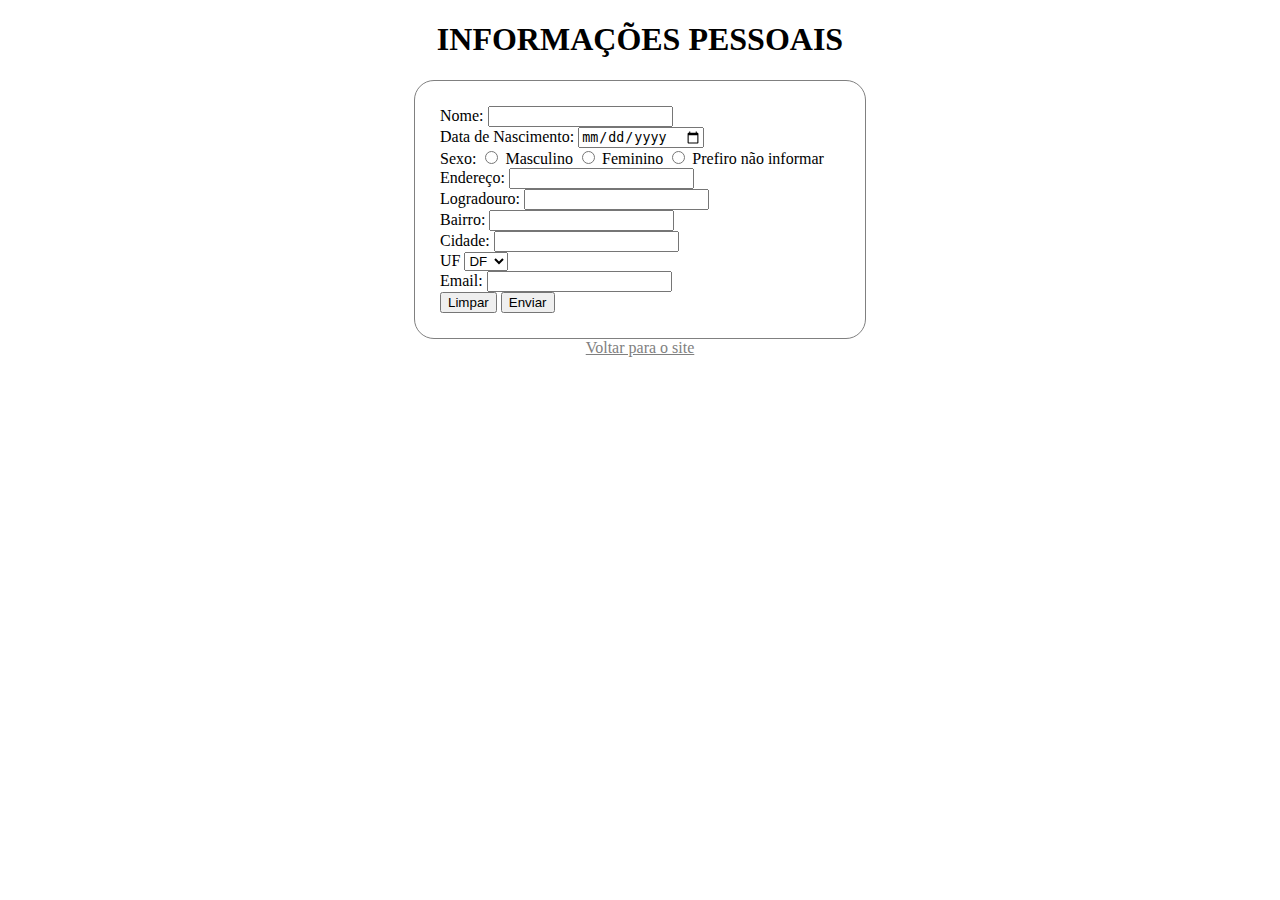
<file: formulario.html>
<!DOCTYPE html>
<html lang="pt-br">
<head>
    <meta charset="UTF-8">
    <meta http-equiv="X-UA-Compatible" content="IE=edge">
    <meta name="viewport" content="width=device-width, initial-scale=1.0">
    <title>Formulário</title>
    <link rel="stylesheet" href="./styleformulario.css" class="css">
</head>
<body>
    <h1>INFORMAÇÕES PESSOAIS</h1>

    <div class="formulario">
    <form>
        <label for="nome">Nome: </label>
        <input type="text"> <br>
        <label for="datanascimento">Data de Nascimento: </label>
        <input type="date"> <br>

        <label for="sexo">Sexo: </label>
        <input type="radio" id="masculino" name="sexop" value="Masculino"> 
        <label for="masculino">Masculino</label>  
        <input type="radio" id="feminino" name="sexop" value="Feminino"> 
        <label for="feminino">Feminino</label>     
        <input type="radio" id="seminformar" name="sexop" value="SemInformar"> 
        <label for="seminformar">Prefiro não informar</label> <br>
        
        <label for="endereco">Endereço: </label>
        <input type="text"><br>

        <label for="endereco">Logradouro: </label>
        <input type="text"><br>

        <label for="endereco">Bairro: </label>
        <input type="text"><br>

        <label for="endereco">Cidade: </label>
        <input type="text"><br>

        <label for="uf">UF</label>
        <select id="uf" name="unidadesfederativas" form="uf">
            <option value="df">DF</option>
            <option value="rj">RJ</option>
            <option value="sp">SP</option>
            <option value="mg">MG</option>
        </select> <br>

        <label for="email">Email: </label>
        <input type="text"> <br>

        <button type="reset">Limpar</button>
        <button type="submit">Enviar</button>
        
    </form>
</div>

<center>
<a href="index.html">Voltar para o site</a>
</center>

</body>
</htmL>
</file>
<file: styleformulario.css>
.formulario {
    max-width: 400px;
    margin: 0 auto;
    padding: 25px;
    border: 1px solid gray;
    border-radius: 20px;
}

h1 {
    text-align: center
}

a {
    color: gray;
}
</file>
